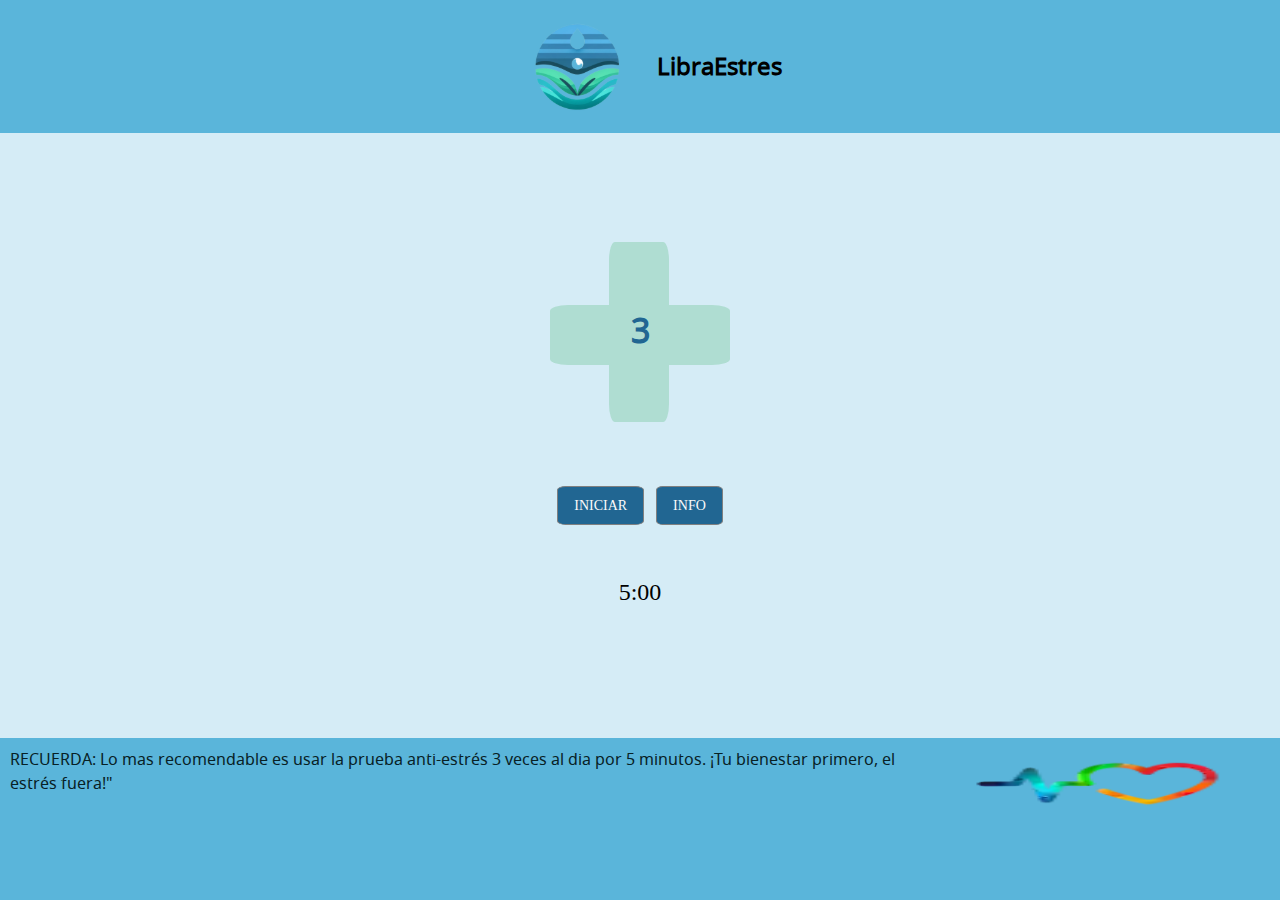
<file: index.html>
<!DOCTYPE html>
<html lang="es">
  <head>
    <meta charset="utf-8" />
    <meta name="viewport" content="width=device-width, initial-scale=1" />
    <!-- SEO = Básico -->
    <!-- Cada página del sitio tiene que ser diferente el título y la descripción -->
    <title>LibraEstres</title>
    <meta name="description" content="" />
    <meta name="keywords" content="" />

    <!-- Etiquetas Open Graph y Twitter Card, para crear el SEO de Redes Sociales -->
    <meta property="og:title" content="Título de tu página" />
    <meta property="og:description" content="Descripción de tu página" />
    <meta
      property="og:image"
      content="URL de la imagen que quieres mostrar en las redes sociales"
    />
    <meta property="og:url" content="URL de tu página" />
    <meta property="og:type" content="website" />
    <meta name="twitter:card" content="summary_large_image" />
    <meta name="twitter:title" content="Título de tu página" />
    <meta name="twitter:description" content="Descripción de tu página" />
    <meta
      name="twitter:image"
      content="URL de la imagen que quieres mostrar en Twitter"
    />

    <!-- App Web, inidicar al navegador que elementos mostrar en un JSON -->
    <link rel="manifest" href="site.webmanifest" />
    <!-- icono de acceso para IOS -->
    <link rel="apple-touch-icon" href="icon.png" />
    <!-- Recordar que favicon.ico tiene que estar en el directorio inicial -->

    <!-- links de estilos -->
    <link rel="stylesheet" href="./css/style.css" />
    
    <!-- Se cambia el tema de algunos navegadores -->
    <meta name="theme-color" content="#fafafa" />
    <!-- Código de las plataformas de Análisis -->
    <script></script>
    <!-- Scripts a cargar antes de la renderización -->
    <script src="./js/contado.js"></script>
  </head>
  <body>
    <div id="container">
      
      <!-- Header (encabezado de la página, zona superior) -->
      <header>
        <img onclick="window.location.href='./index.html'" src="./svg/img3.svg" alt="paypal"> 
            <h2>LibraEstres</h2>  
      </header>
      <!-- Main (centro de la página, zona central) -->
      <main>
        <!-- section y article (posibilidades dentro de main) -->
        <section class="main_cruz">
        <div class="cruz">
        <a class="contador" id="cuenta-atras">3</a></div>
      </section>
<section class="botones">
  <button id="btn-control" class="boton-inicar">INICIAR</button>
  <button onclick="window.location.href='./info.html'" class="boton-info">INFO</button>
  <div id="minutos">5:00</div>
</section>
      </main>
      
      <!-- Footer (final de la página, zona inferior) -->
      <footer>
        <section class="text__footer">
          <p>RECUERDA:
            Lo mas recomendable es  usar la prueba anti-estrés 3 veces al dia por 5 minutos.
            ¡Tu bienestar primero, el estrés fuera!"</p>
          <img class="img_footer"src="./img/smartphone/img1.webp" alt="">
        </section>
      </footer>
    </div>

  </body>
</html>
</file>
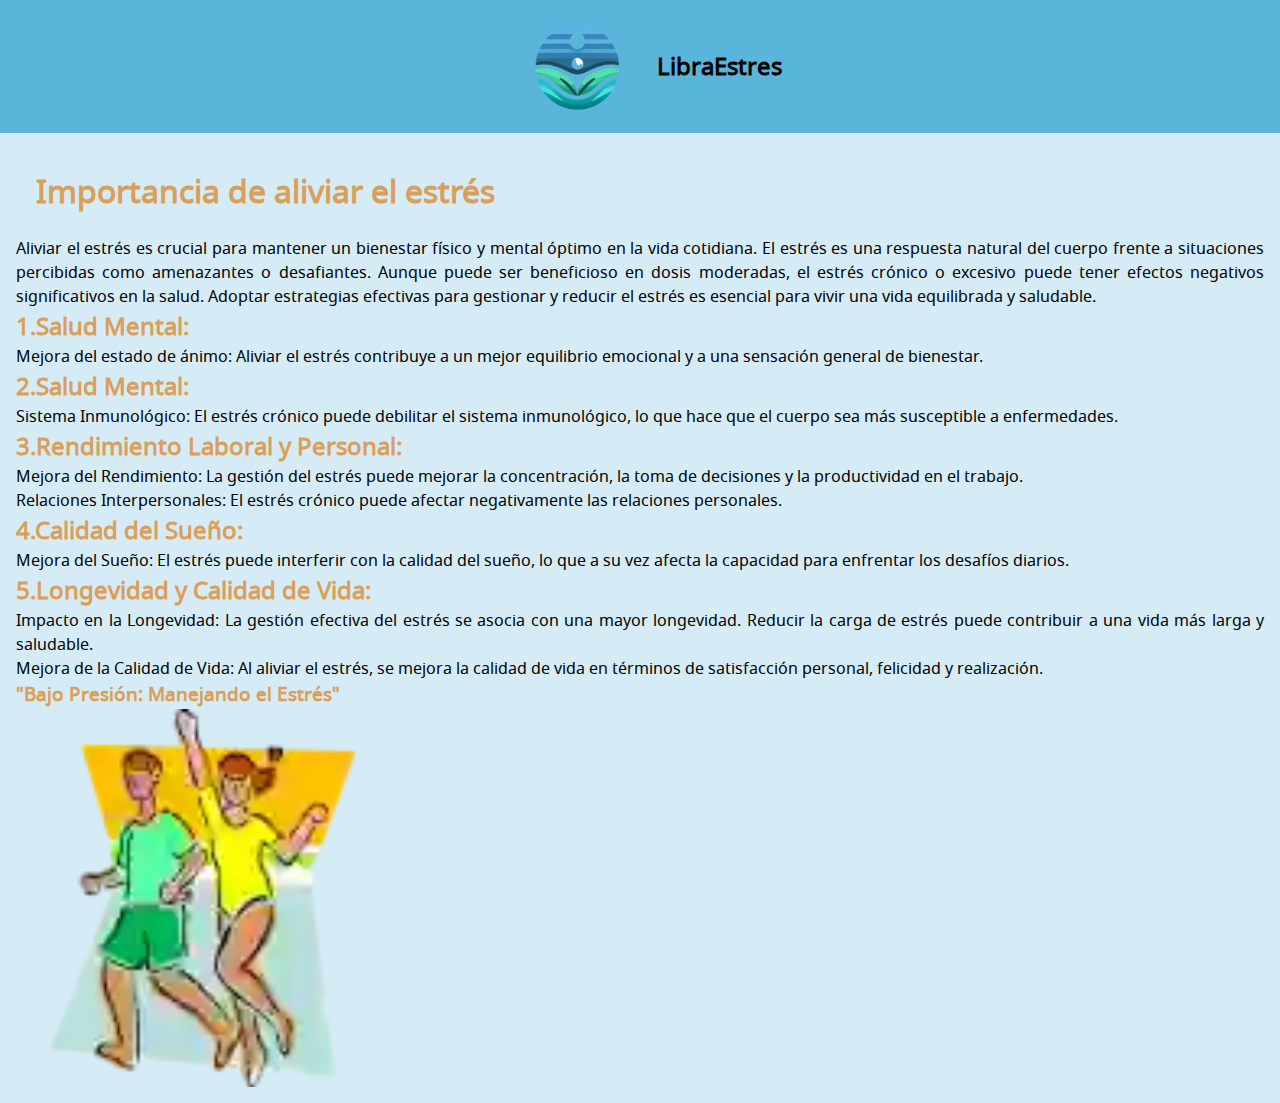
<file: info.html>
<!DOCTYPE html>
<html lang="es">
  <head>
    <meta charset="utf-8" />
    <meta name="viewport" content="width=device-width, initial-scale=1" />
    <!-- SEO = Básico -->
    <!-- Cada página del sitio tiene que ser diferente el título y la descripción -->
    <title>LibraEstres</title>
    <meta name="description" content="" />
    <meta name="keywords" content="" />

    <!-- Etiquetas Open Graph y Twitter Card, para crear el SEO de Redes Sociales -->
    <meta property="og:title" content="Título de tu página" />
    <meta property="og:description" content="Descripción de tu página" />
    <meta
      property="og:image"
      content="URL de la imagen que quieres mostrar en las redes sociales"
    />
    <meta property="og:url" content="URL de tu página" />
    <meta property="og:type" content="website" />
    <meta name="twitter:card" content="summary_large_image" />
    <meta name="twitter:title" content="Título de tu página" />
    <meta name="twitter:description" content="Descripción de tu página" />
    <meta
      name="twitter:image"
      content="URL de la imagen que quieres mostrar en Twitter"
    />

    <!-- App Web, inidicar al navegador que elementos mostrar en un JSON -->
    <link rel="manifest" href="site.webmanifest" />
    <!-- icono de acceso para IOS -->
    <link rel="apple-touch-icon" href="icon.png" />
    <!-- Recordar que favicon.ico tiene que estar en el directorio inicial -->

    <!-- links de estilos -->
    <link rel="stylesheet" href="./css/style.css" />
    
    <!-- Se cambia el tema de algunos navegadores -->
    <meta name="theme-color" content="#fafafa" />
    <!-- Código de las plataformas de Análisis -->
    <script></script>
    <!-- Scripts a cargar antes de la renderización -->
    <script src="./js/contado.js"></script>
  </head>
  <body>
    <div id="container">
      
      <!-- Header (encabezado de la página, zona superior) -->
      <header>
        <img onclick="window.location.href='./index.html'" src="./svg/img3.svg" alt="paypal">  
            <h2>LibraEstres</h2>  
      </header>
        <!-- section y article (posibilidades dentro de main) -->
        <section class="texto_info">
          <h1>Importancia de aliviar el estrés</h1>
          <p>Aliviar el estrés es crucial para mantener un bienestar físico y mental óptimo en la vida cotidiana. 
            El estrés es una respuesta natural del cuerpo frente a situaciones percibidas como amenazantes o desafiantes. 
            Aunque puede ser beneficioso en dosis moderadas, el estrés crónico o excesivo puede tener efectos negativos 
            significativos en la salud.
            Adoptar estrategias efectivas para gestionar y reducir el estrés es esencial para vivir una vida equilibrada y saludable.</p>
          
          <h2>1.Salud Mental:</h2>
          <p>Mejora del estado de ánimo: Aliviar el estrés contribuye a un mejor equilibrio emocional y a una sensación general de bienestar.</p>
          <h2>2.Salud Mental:</h2>
          <p>Sistema Inmunológico: El estrés crónico puede debilitar el sistema inmunológico, lo que hace que el cuerpo sea más susceptible a enfermedades.</p>
          <h2>3.Rendimiento Laboral y Personal:</h2>
          <p>Mejora del Rendimiento: La gestión del estrés puede mejorar la concentración, la toma de decisiones y la productividad en el trabajo.</p>
          <p>Relaciones Interpersonales: El estrés crónico puede afectar negativamente las relaciones personales.</p>
          <h2>4.Calidad del Sueño:</h2>
          <p>Mejora del Sueño: El estrés puede interferir con la calidad del sueño, lo que a su vez afecta la capacidad para enfrentar los desafíos diarios. </p>
          <h2>5.Longevidad y Calidad de Vida:</h2>
          <p>Impacto en la Longevidad: La gestión efectiva del estrés se asocia con una mayor longevidad. Reducir la carga de estrés puede contribuir 
            a una vida más larga y saludable.</p>
          <p>Mejora de la Calidad de Vida: Al aliviar el estrés, se mejora la calidad de vida en términos de satisfacción personal, felicidad y realización.</p>
          <h3>"Bajo Presión: Manejando el Estrés"</h3>
          <img class="img_info" src="./img/smartphone/img4.webp">
        </section>

    </div>

  </body>
</html>
</file>
<file: css/style.css>
/* *********************************** */
@import url(normalize.min.css);
@import url(reset.css);

/* *********************************** */
/* *** ESTILOS GENERALES *** */
/* *********************************** */

/* Tipografía */
@font-face {
  font-family: 'noto_sansregular';
  src: url('../font/notosans-regular-webfont.woff2') format('woff2'),
       url('../font/notosans-regular-webfont.woff') format('woff');
  font-weight: normal;
  font-style: normal;

}

/* ******************************** */

/* Colores */
:root {
  --color-btn: #216692;
  --color-cruz-off: #afddd2;
  --color-header-footer: #5ab5da;
  --color-main: #d5ecf6;
  --color-text-animacion: #08be80;
  --color-text-btn: #fafafa;
  --color-text-inf: #da9f5a;
  --color-texto: #082125;
}
/* ******************************** */
body{
  background-color: var(--color-main);
}

#container{
  display: flex;
  flex-direction: column;
  align-items: center;
  width: 100vw;
  height: 100vh;

}

/* Header */
header{
  background-color: var(--color-header-footer);
  display: flex;
  align-items: center;
  justify-content: center;
  font-family: 'noto_sansregular';
  width: 100%;
}


/* Main */

main{
  display: flex;
  flex-direction: column;
  align-items: center;
  justify-content: center;
  width: 100%;
  padding: 20px;
  gap: 60px;
  height: 65vh;
}

.main_cruz{
  display: flex;
  align-items: center;
  justify-content: center;
  
}

.cruz {
  position: relative;
  width: 180px; /* Tamaño del ancho de la cruz */
  height: 180px; /* Tamaño la altura de la cruz */
}

.cruz::before,
.cruz::after {
  content: '';
  position: absolute;
  background-color: var(--color-cruz-off);
}

.cruz::before {
  width: 60px; /* Grosor de la línea vertical */
  height: 100%;
  left: 33%; /* Posición de la línea vertical */
  top: 0;
  border-radius: 10%;
  transition: background-color 0.5s;
}

.cruz.iluminado-vertical::before {
  background-color: var(--color-text-animacion); /* Iluminación de cruz */
}

.cruz.iluminado-horizontal::after {
  background-color:var(--color-text-animacion); /* Iluminación de cruz */
}

.cruz::after {
  width: 100%;
  height: 60px; /* Grosor de la línea horizontal */
  top: 35%; /* Posición de la línea horizontal */
  left: 0;
  border-radius: 10%;
}


.boton-inicar,.boton-info{
    background-color: var(--color-btn);
    padding: 8px 16px;
    margin: 4px;
    font-size: 14px;
    border-radius: 10%;
    color: var(--color-text-btn);
    font-family: '';
}
.contador {
  font-family: 'noto_sansregular';
  position: absolute;
  top: 50%;
  left: 50%;
  transform: translate(-50%, -50%);
  font-size: 34px;
  color: var(--color-btn);
  font-weight: bold;
  z-index: 1; /* Contador encima de la cruz */
}

#minutos{
  font-size: 24px;
  margin-top: 5vh;
  display: flex;
  justify-content: center;
}

/* Texto de info.html */
.texto_info{
  padding: 16px;
  text-align: justify;
  font-family: 'noto_sansregular';
  & h1{
    padding: 20px;
    color: var(--color-text-inf);
  }

  & h2{
    color: var(--color-text-inf);
  }
  & h3{
    color: var(--color-text-inf);
  }
}
.img_info{
  display: flex;
  width: 30%;
}

/* Footer */
footer{
  position: absolute;
  bottom: 0;
  width: 100%;
  
}
.text__footer{
  font-family: 'noto_sansregular';
  display: flex;
  background-color: var(--color-header-footer);
  color: var(--color-texto); /* Color del texto */
  text-align: left;
  font-size: 1rem;
  gap: 10px;
  height: 18vh;
  padding: 10px;
}

.img_footer{
  height: 50%;
  width: 30%;
}
</file>
